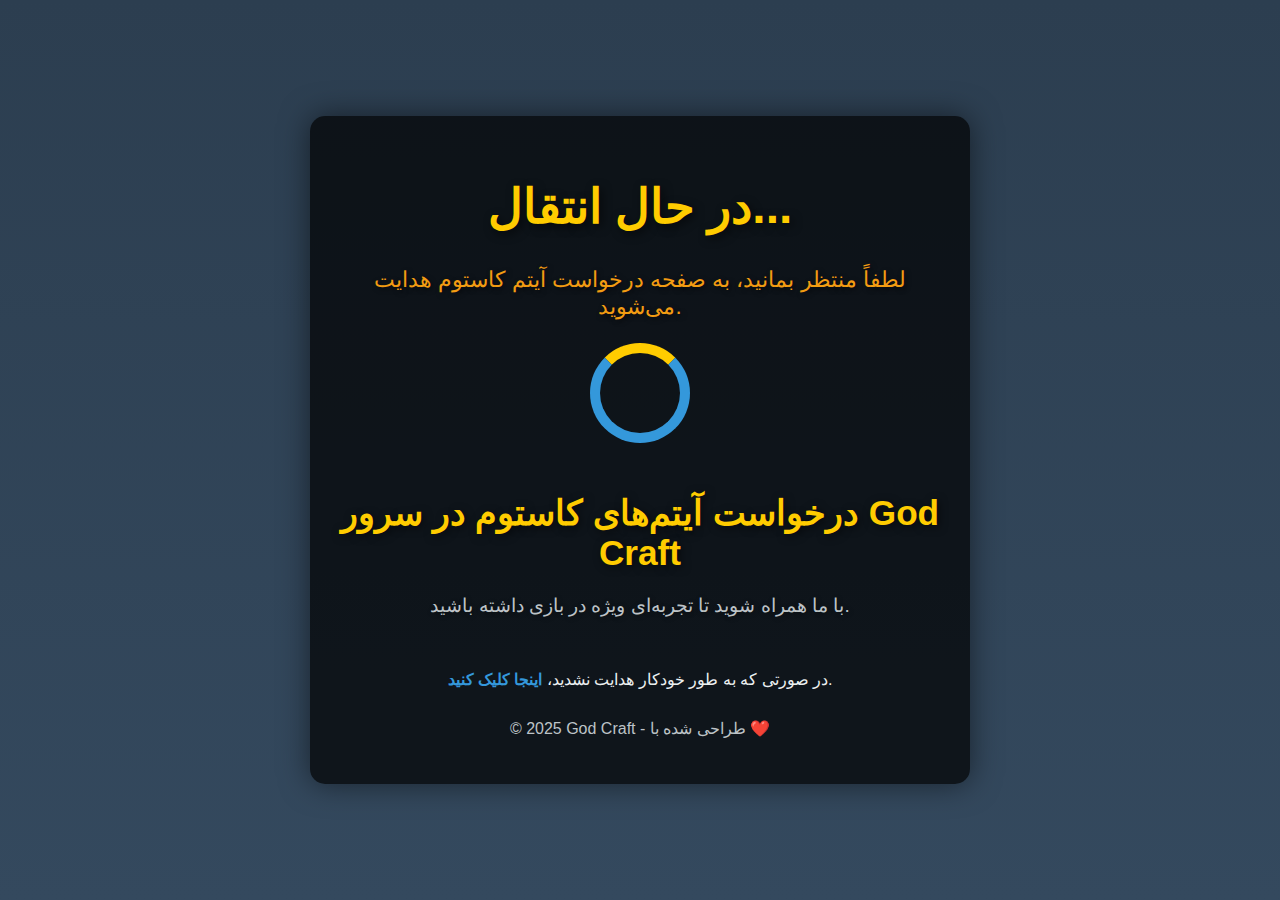
<file: custom_items.html>
<!DOCTYPE html>
<html lang="fa">
<head>
    <meta charset="UTF-8">
    <meta name="viewport" content="width=device-width, initial-scale=1.0">
    <meta http-equiv="refresh" content="5;url=https://discord.gg/8F6wax5U">
    <title>درخواست آیتم کاستوم</title>
    <link rel="stylesheet" href="style_custom_items.css">
</head>
<body>
    <div class="main-container">
        <div class="header">
            <h1>در حال انتقال...</h1>
            <p>لطفاً منتظر بمانید، به صفحه درخواست آیتم کاستوم هدایت می‌شوید.</p>
        </div>
        
        <div class="content-box">
            <div class="animation-box">
                <div class="circle"></div>
                <div class="message">
                    <h2>درخواست آیتم‌های کاستوم در سرور God Craft</h2>
                    <p>با ما همراه شوید تا تجربه‌ای ویژه در بازی داشته باشید.</p>
                </div>
            </div>
            
            <div class="note">
                <p>در صورتی که به طور خودکار هدایت نشدید، <a href="https://discord.gg/8F6wax5U" target="_blank">اینجا کلیک کنید</a>.</p>
            </div>
        </div>

        <div class="footer">
            <p>© 2025 God Craft - طراحی شده با ❤️</p>
        </div>
    </div>
</body>
</html>
</file>
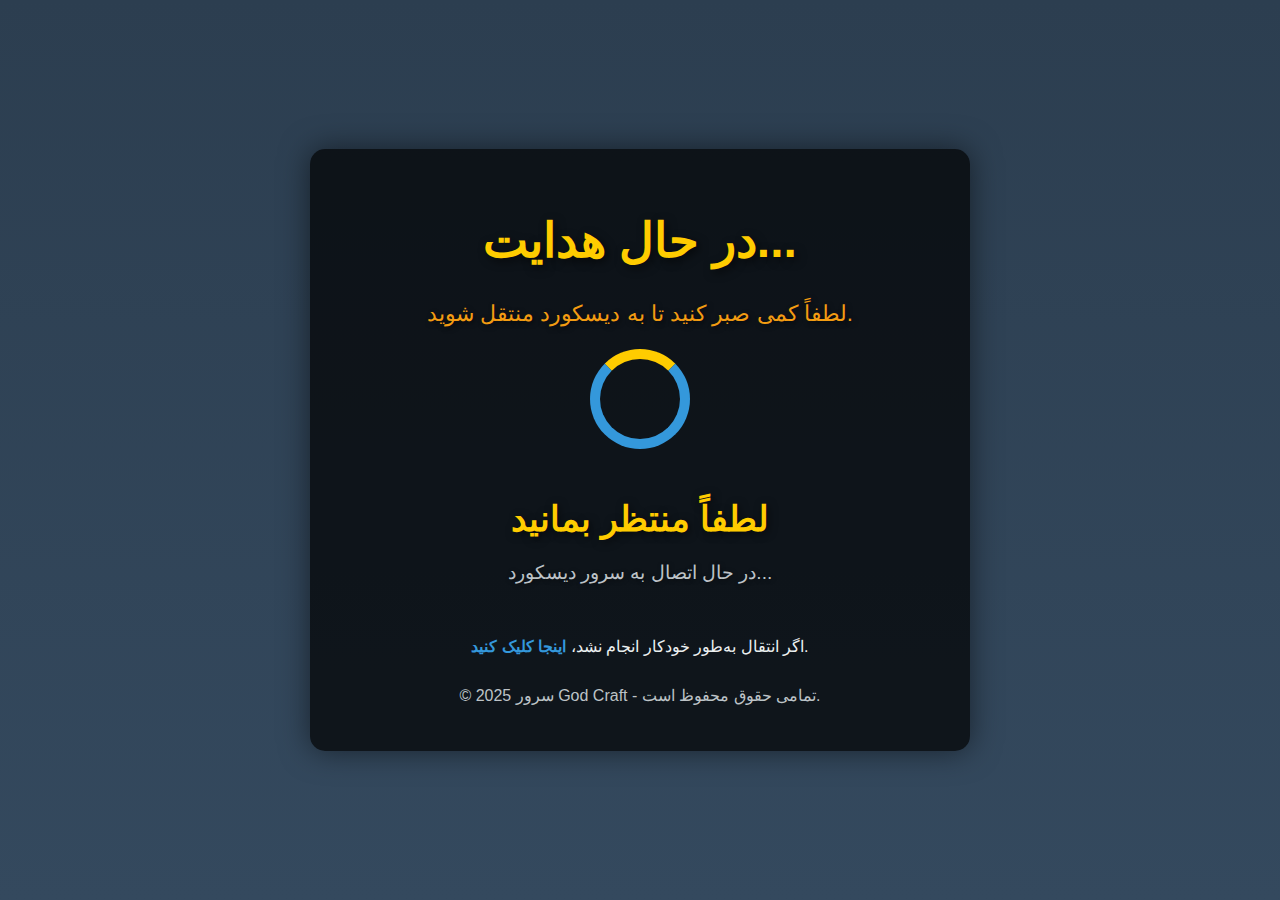
<file: discord.html>
<!DOCTYPE html>
<html lang="fa">
<head>
    <meta charset="UTF-8">
    <meta name="viewport" content="width=device-width, initial-scale=1.0">
    <title>پیوستن به دیسکورد</title>
    <link rel="stylesheet" href="style_discord.css">
</head>
<body>
    <div class="main-container">
        <!-- بخش هدر -->
        <header class="header">
            <h1>در حال هدایت...</h1>
            <p>لطفاً کمی صبر کنید تا به دیسکورد منتقل شوید.</p>
        </header>

        <!-- بخش انیمیشن لودینگ -->
        <div class="content-box">
            <div class="animation-box">
                <div class="circle"></div>
                <div class="message">
                    <h2>لطفاً منتظر بمانید</h2>
                    <p>در حال اتصال به سرور دیسکورد...</p>
                </div>
            </div>
            <p class="note">اگر انتقال به‌طور خودکار انجام نشد، <a href="https://discord.gg/ZhBN5SYe">اینجا کلیک کنید</a>.</p>
        </div>

        <!-- بخش پانوشت -->
        <footer class="footer">
            <p>© 2025 سرور God Craft - تمامی حقوق محفوظ است.</p>
        </footer>
    </div>

    <!-- اسکریپت هدایت -->
    <script>
        setTimeout(() => {
            window.location.href = "https://discord.gg/ZhBN5SYe";
        }, 25000); // 25 ثانیه
    </script>
</body>
</html>
</file>
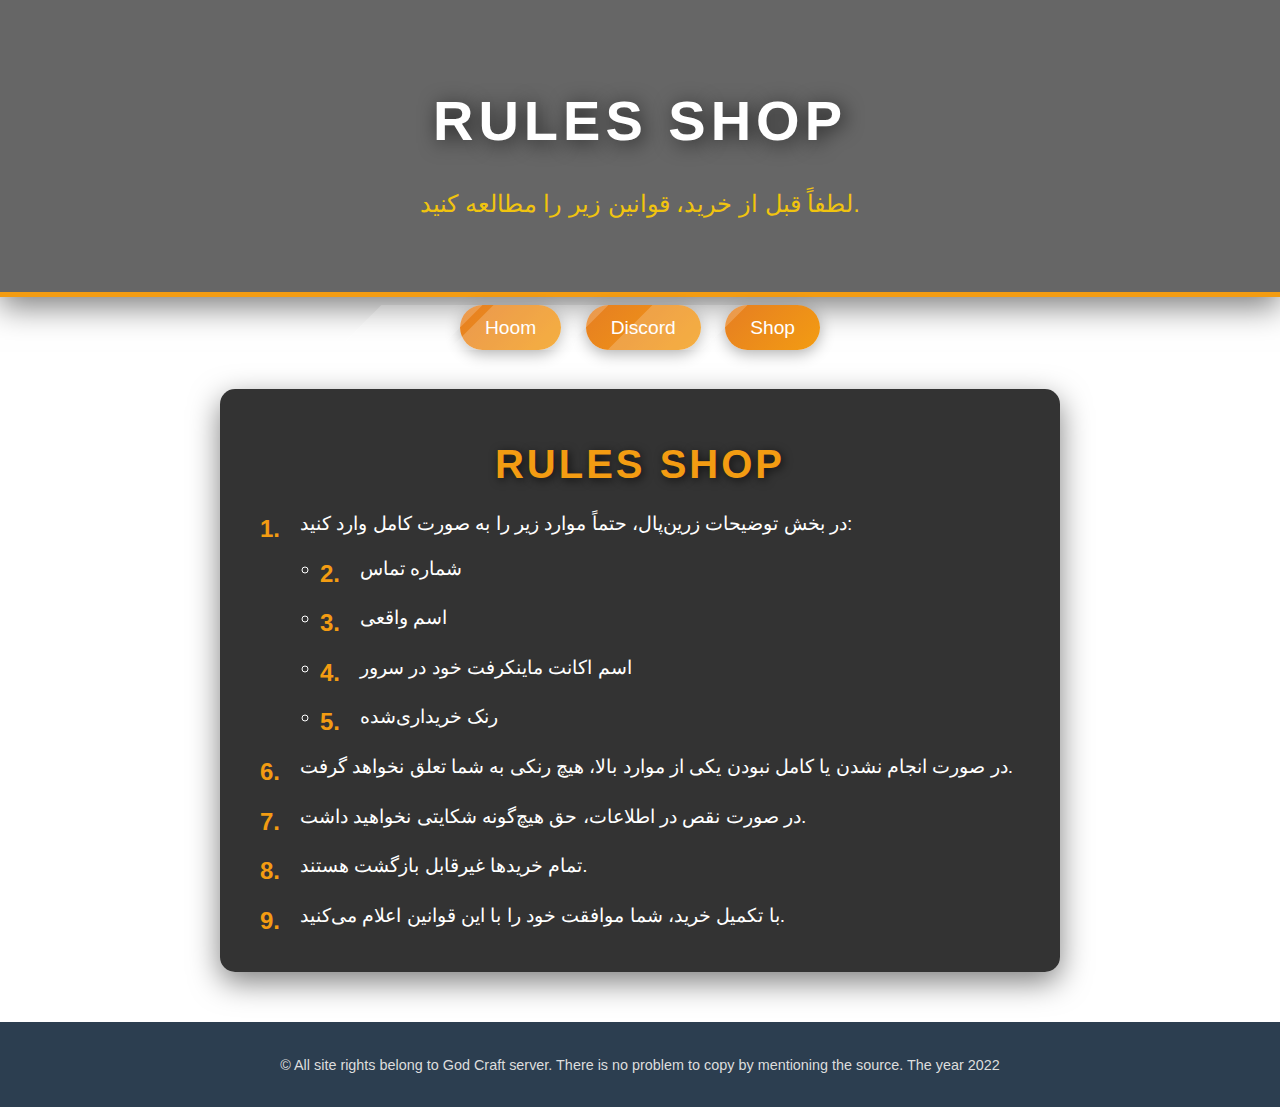
<file: rules.html>
<!DOCTYPE html>
<html lang="fa">
<head>
    <meta charset="UTF-8">
    <meta name="viewport" content="width=device-width, initial-scale=1.0">
    <title>rules Shop</title>
    <link rel="stylesheet" href="rules.css">
</head>
<body>
    <header>
        <h1>rules Shop</h1>
        <p class="welcome-message">لطفاً قبل از خرید، قوانین زیر را مطالعه کنید.</p>
    </header>
    
    <nav>
        <ul>
            <!-- لینک به صفحه اصلی -->
            <li><a href="index.html" class="button">Hoom</a></li>
            <!-- لینک به صفحه دیسکورد -->
            <li><a href="discord.html" class="button">Discord</a></li>
            <!-- لینک به صفحه شاپ -->
            <li><a href="shop.html" class="button">Shop</a></li>
        </ul>
    </nav>
    
    <section class="rules">
        <h2>rules Shop</h2> 
        <ol>
            <li>
                در بخش توضیحات زرین‌پال، حتماً موارد زیر را به صورت کامل وارد کنید:
                <ul>
                    <li>شماره تماس</li>
                    <li>اسم واقعی</li>
                    <li>اسم اکانت ماینکرفت خود در سرور</li>
                    <li>رنک خریداری‌شده</li>
                </ul>
            </li>
            <li>در صورت انجام نشدن یا کامل نبودن یکی از موارد بالا، هیچ رنکی به شما تعلق نخواهد گرفت.</li>
            <li>در صورت نقص در اطلاعات، حق هیچ‌گونه شکایتی نخواهید داشت.</li>
            <li>تمام خریدها غیرقابل بازگشت هستند.</li>
            <li>با تکمیل خرید، شما موافقت خود را با این قوانین اعلام می‌کنید.</li>
        </ol>
    </section>
    
    <footer>
        <p>&copy; All site rights belong to God Craft server. There is no problem to copy by mentioning the source. The year 2022</p>
    </footer>
</body>
</html>
</file>
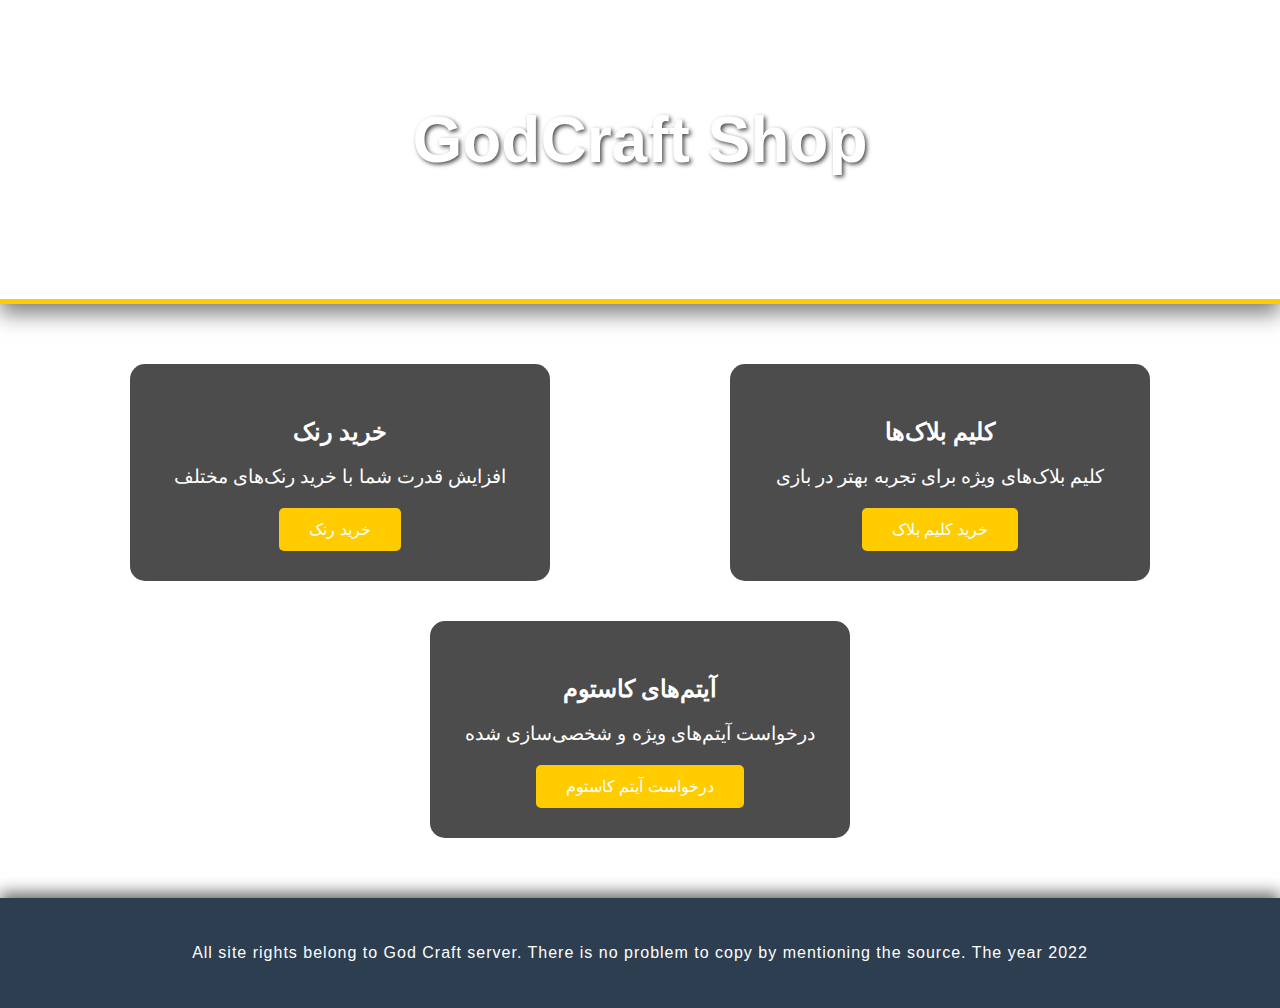
<file: shop.html>
<!DOCTYPE html>
<html lang="fa">
<head>
    <meta charset="UTF-8">
    <meta name="viewport" content="width=device-width, initial-scale=1.0">
    <title> GodCraft Shop </title>
    <link rel="stylesheet" href="style_shop.css">
</head>
<body>

    <header class="shop-hero">
        <h1> GodCraft Shop </h1>
        <p>خرید رنک‌ها، کلیم بلاک‌ها و آیتم‌های و ایتم های کاستوم</p>
    </header>

    <section class="shop-content">
        <div class="shop-item">
            <h3>خرید رنک</h3>
            <p>افزایش قدرت شما با خرید رنک‌های مختلف</p>
            <button class="buy-btn" onclick="window.location.href='rank.html'">خرید رنک</button>
        </div>
        <div class="shop-item">
            <h3>کلیم بلاک‌ها</h3>
            <p>کلیم بلاک‌های ویژه برای تجربه بهتر در بازی</p>
            <button class="buy-btn" onclick="window.location.href='claim_blocks.html'">خرید کلیم بلاک</button>
        </div>
        <div class="shop-item">
            <h3>آیتم‌های کاستوم</h3>
            <p>درخواست آیتم‌های ویژه و شخصی‌سازی شده</p>
            <button class="buy-btn" onclick="window.location.href='https://discord.gg/8F6wax5U'">درخواست آیتم کاستوم</button>
        </div>
    </section>

    <footer>
        <p>All site rights belong to God Craft server. There is no problem to copy by mentioning the source. The year 2022</p>
    </footer>

</body>
</html>
</file>
<file: style_custom_items.css>
/* استایل کلی */
body {
    font-family: 'Vazir', sans-serif;
    margin: 0;
    padding: 0;
    background: linear-gradient(to bottom, #2c3e50, #34495e);
    color: #ecf0f1;
    display: flex;
    justify-content: center;
    align-items: center;
    height: 100vh;
    overflow: hidden;
}

/* محتوای اصلی */
.main-container {
    width: 90%;
    max-width: 600px;
    background-color: rgba(0, 0, 0, 0.7);
    border-radius: 15px;
    padding: 30px;
    box-shadow: 0 0 30px rgba(0, 0, 0, 0.5);
    text-align: center;
}

/* هدر صفحه */
.header {
    margin-bottom: 20px;
    animation: fadeIn 2s ease-in-out;
}

.header h1 {
    font-size: 3rem;
    color: #ffcc00;
    text-shadow: 3px 3px 10px rgba(0, 0, 0, 0.6);
}

.header p {
    font-size: 1.4rem;
    color: #f39c12;
    margin-top: 10px;
    text-shadow: 2px 2px 5px rgba(0, 0, 0, 0.5);
}

/* جعبه انیمیشن */
.content-box {
    position: relative;
    margin-top: 20px;
    animation: fadeInUp 2s ease-in-out;
}

.animation-box {
    display: flex;
    justify-content: center;
    align-items: center;
    flex-direction: column;
    margin-bottom: 30px;
}

.circle {
    width: 80px;
    height: 80px;
    border-radius: 50%;
    border: 10px solid #3498db;
    border-top: 10px solid #ffcc00;
    animation: spin 1.5s linear infinite;
    margin-bottom: 20px;
}

.message h2 {
    font-size: 2.2rem;
    color: #ffcc00;
    text-shadow: 2px 2px 8px rgba(0, 0, 0, 0.6);
    margin-bottom: 15px;
}

.message p {
    font-size: 1.2rem;
    color: #bdc3c7;
    line-height: 1.5;
    text-shadow: 1px 1px 5px rgba(0, 0, 0, 0.4);
}

/* لینک هدایت */
.note {
    font-size: 1rem;
    color: #ecf0f1;
    margin-top: 20px;
}

.note a {
    color: #3498db;
    font-weight: bold;
    text-decoration: none;
    transition: color 0.3s ease;
}

.note a:hover {
    color: #ffcc00;
    text-decoration: underline;
}

/* پانوشت */
.footer {
    margin-top: 30px;
    color: #bdc3c7;
    font-size: 1rem;
    text-align: center;
}

/* انیمیشن‌ها */
@keyframes fadeIn {
    0% { opacity: 0; }
    100% { opacity: 1; }
}

@keyframes fadeInUp {
    0% { opacity: 0; transform: translateY(20px); }
    100% { opacity: 1; transform: translateY(0); }
}

@keyframes spin {
    0% { transform: rotate(0deg); }
    100% { transform: rotate(360deg); }
}
</file>
<file: style_discord.css>
/* استایل کلی */
body {
    font-family: 'Vazir', sans-serif;
    margin: 0;
    padding: 0;
    background: linear-gradient(to bottom, #2c3e50, #34495e);
    color: #ecf0f1;
    display: flex;
    justify-content: center;
    align-items: center;
    height: 100vh;
    overflow: hidden;
}

/* محتوای اصلی */
.main-container {
    width: 90%;
    max-width: 600px;
    background-color: rgba(0, 0, 0, 0.7);
    border-radius: 15px;
    padding: 30px;
    box-shadow: 0 0 30px rgba(0, 0, 0, 0.5);
    text-align: center;
}

/* هدر صفحه */
.header {
    margin-bottom: 20px;
    animation: fadeIn 2s ease-in-out;
}

.header h1 {
    font-size: 3rem;
    color: #ffcc00;
    text-shadow: 3px 3px 10px rgba(0, 0, 0, 0.6);
}

.header p {
    font-size: 1.4rem;
    color: #f39c12;
    margin-top: 10px;
    text-shadow: 2px 2px 5px rgba(0, 0, 0, 0.5);
}

/* جعبه انیمیشن */
.content-box {
    position: relative;
    margin-top: 20px;
    animation: fadeInUp 2s ease-in-out;
}

.animation-box {
    display: flex;
    justify-content: center;
    align-items: center;
    flex-direction: column;
    margin-bottom: 30px;
}

.circle {
    width: 80px;
    height: 80px;
    border-radius: 50%;
    border: 10px solid #3498db;
    border-top: 10px solid #ffcc00;
    animation: spin 1.5s linear infinite; /* انیمیشن چرخش */
    margin-bottom: 20px;
}

.message h2 {
    font-size: 2.2rem;
    color: #ffcc00;
    text-shadow: 2px 2px 8px rgba(0, 0, 0, 0.6);
    margin-bottom: 15px;
}

.message p {
    font-size: 1.2rem;
    color: #bdc3c7;
    line-height: 1.5;
    text-shadow: 1px 1px 5px rgba(0, 0, 0, 0.4);
}

/* لینک هدایت */
.note {
    font-size: 1rem;
    color: #ecf0f1;
    margin-top: 20px;
}

.note a {
    color: #3498db;
    font-weight: bold;
    text-decoration: none;
    transition: color 0.3s ease;
}

.note a:hover {
    color: #ffcc00;
    text-decoration: underline;
}

/* پانوشت */
.footer {
    margin-top: 30px;
    color: #bdc3c7;
    font-size: 1rem;
    text-align: center;
}

/* انیمیشن‌ها */
@keyframes fadeIn {
    0% { opacity: 0; }
    100% { opacity: 1; }
}

@keyframes fadeInUp {
    0% { opacity: 0; transform: translateY(20px); }
    100% { opacity: 1; transform: translateY(0); }
}

@keyframes spin {
    0% { transform: rotate(0deg); }
    100% { transform: rotate(360deg); }
}
</file>
<file: rules.css>
/* استایل کلی */
body {
    margin: 0;
    padding: 0;
    font-family: 'Arial', sans-serif;
    background: url('https://www.legendcraft.ir/Images/Background-Castle2.png') no-repeat center center fixed;
    background-size: cover;
    color: #fff;
    text-align: center;
    animation: fadeIn 2s ease-in-out;
    position: relative;
}

/* هدر */
header {
    padding: 50px 20px;
    background: rgba(0, 0, 0, 0.6); /* نیمه شفاف */
    color: #fff;
    border-bottom: 5px solid #f39c12;
    box-shadow: 0 10px 30px rgba(0, 0, 0, 0.5);
    animation: slideInFromTop 1.5s ease;
}

/* استایل عنوان هدر */
header h1 {
    font-size: 3.5rem;
    text-transform: uppercase;
    letter-spacing: 5px;
    text-shadow: 3px 3px 20px rgba(0, 0, 0, 0.7);
    animation: textGlow 2s infinite alternate;
}

/* پیام خوش‌آمدگویی */
header .welcome-message {
    font-size: 1.5rem;
    margin-top: 10px;
    color: #f1c40f;
    animation: fadeIn 2s ease-in-out;
}

/* ناوبری */
nav ul {
    list-style: none;
    padding: 0;
    margin-top: 20px;
}

nav ul li {
    display: inline-block;
    margin: 0 10px;
}

nav ul li a {
    color: #fff;
    text-decoration: none;
    font-size: 1.2rem;
    padding: 12px 25px;
    background: linear-gradient(135deg, #e67e22, #f39c12);
    border-radius: 30px;
    transition: all 0.4s ease;
    box-shadow: 0 4px 15px rgba(0, 0, 0, 0.3);
    position: relative;
    overflow: hidden;
}

nav ul li a:hover {
    background: linear-gradient(135deg, #f39c12, #e74c3c);
    transform: scale(1.1);
    box-shadow: 0 6px 20px rgba(0, 0, 0, 0.6);
}

nav ul li a::before {
    content: '';
    position: absolute;
    top: 0;
    left: -100%;
    width: 100%;
    height: 100%;
    background: rgba(255, 255, 255, 0.2);
    transform: skewX(-45deg);
    transition: all 0.5s ease;
}

nav ul li a:hover::before {
    left: 100%;
}

/* محتوای اصلی */
section.rules {
    margin: 50px auto;
    max-width: 800px;
    padding: 20px;
    background: rgba(0, 0, 0, 0.8); /* نیمه شفاف برای بهبود خوانایی */
    border-radius: 15px;
    box-shadow: 0 10px 30px rgba(0, 0, 0, 0.5);
    animation: fadeInUp 1.5s ease;
}

/* عنوان بخش قوانین */
section h2 {
    font-size: 2.5rem;
    margin-bottom: 20px;
    color: #f39c12;
    text-transform: uppercase;
    letter-spacing: 3px;
    text-shadow: 2px 2px 10px rgba(0, 0, 0, 0.7);
}

/* لیست قوانین */
ol {
    text-align: left;
    color: #fff;
    padding: 0 20px;
    line-height: 1.8;
    font-size: 1.2rem;
    list-style: none;
    counter-reset: rule-counter;
}

ol li {
    margin-bottom: 15px;
    position: relative;
    padding-left: 40px;
}

ol li:before {
    counter-increment: rule-counter;
    content: counter(rule-counter) ". ";
    position: absolute;
    left: 0;
    top: 0;
    font-size: 1.5rem;
    font-weight: bold;
    color: #f39c12;
}

/* زیرلیست‌ها */
ul {
    margin-top: 10px;
    padding-left: 20px;
    list-style: circle;
}

/* فوتر */
footer {
    margin-top: 50px;
    padding: 20px;
    background: #2c3e50;
    color: #ddd;
    text-align: center;
    font-size: 0.9rem;
    animation: fadeIn 1s ease-in-out;
}

/* انیمیشن‌ها */
@keyframes fadeIn {
    0% {
        opacity: 0;
    }
    100% {
        opacity: 1;
    }
}

@keyframes fadeInUp {
    0% {
        opacity: 0;
        transform: translateY(20px);
    }
    100% {
        opacity: 1;
        transform: translateY(0);
    }
}

@keyframes slideInFromTop {
    0% {
        opacity: 0;
        transform: translateY(-100%);
    }
    100% {
        opacity: 1;
        transform: translateY(0);
    }
}

@keyframes textGlow {
    0% {
        text-shadow: 0 0 10px #f39c12, 0 0 20px #e67e22, 0 0 30px #f39c12;
    }
    100% {
        text-shadow: 0 0 20px #f39c12, 0 0 30px #e67e22, 0 0 40px #f39c12;
    }
}
</file>
<file: style_shop.css>
/* استایل کلی */
body {
    font-family: 'Vazir', sans-serif;
    margin: 0;
    padding: 0;
    background: url('https://www.legendcraft.ir/Images/bg2.png') no-repeat center center/cover;
    background-attachment: fixed; /* پس زمینه ثابت */
    color: white;
    overflow-x: hidden;
    animation: backgroundPulse 8s infinite ease-in-out;
}

/* انیمیشن برای پس‌زمینه */
@keyframes backgroundPulse {
    0% {
        background: url('https://www.legendcraft.ir/Images/bg2.png') no-repeat center center/cover;
    }
    50% {
        background: url('https://www.legendcraft.ir/Images/bg2.png') no-repeat center center/cover;
    }
    100% {
        background: url('https://www.legendcraft.ir/Images/bg2.png') no-repeat center center/cover;
    }
}

/* هدر */
.shop-hero {
    text-align: center;
    padding: 60px 20px;
    background: url('https://www.legendcraft.ir/Images/bg2.png') no-repeat center center/cover;
    color: white;
    position: relative;
    z-index: 1;
    box-shadow: 0px 10px 20px rgba(0, 0, 0, 0.5);
    border-bottom: 5px solid #ffcc00;
    animation: slideIn 1.5s ease-out;
}

/* انیمیشن برای slideIn */
@keyframes slideIn {
    0% {
        opacity: 0;
        transform: translateY(-50px);
    }
    100% {
        opacity: 1;
        transform: translateY(0);
    }
}

.shop-hero h1 {
    font-size: 4rem;
    margin-bottom: 20px;
    text-shadow: 2px 2px 4px rgba(0, 0, 0, 0.7);
    animation: textGlow 2s ease-in-out infinite alternate;
}

.shop-hero p {
    font-size: 1.5rem;
    margin-bottom: 10px;
    animation: textGlow 2s ease-in-out infinite alternate;
}

/* انیمیشن برای تابش متن */
@keyframes textGlow {
    0% {
        text-shadow: 0px 0px 10px rgba(255, 204, 0, 0.8), 0px 0px 20px rgba(255, 204, 0, 0.8);
    }
    100% {
        text-shadow: 0px 0px 20px rgba(255, 204, 0, 1), 0px 0px 30px rgba(255, 204, 0, 1);
    }
}

/* بخش محتویات شاپ */
.shop-content {
    display: flex;
    justify-content: space-around;
    margin: 40px;
    flex-wrap: wrap;
    animation: fadeIn 1.5s ease-out;
}

/* انیمیشن برای fadeIn */
@keyframes fadeIn {
    0% {
        opacity: 0;
        transform: translateY(50px);
    }
    100% {
        opacity: 1;
        transform: translateY(0);
    }
}

.shop-item {
    text-align: center;
    background: rgba(0, 0, 0, 0.7);
    padding: 30px;
    border-radius: 15px;
    width: 30%;
    margin: 20px;
    transition: transform 0.5s ease, box-shadow 0.5s ease, background-color 0.5s ease;
    position: relative;
    z-index: 0;
}

.shop-item h3 {
    font-size: 1.5rem;
    margin-bottom: 10px;
    animation: textSlideUp 1s ease-out;
}

.shop-item p {
    font-size: 1.2rem;
    margin-bottom: 20px;
    animation: textSlideUp 1.2s ease-out;
}

.shop-item:hover {
    transform: scale(1.08);
    box-shadow: 0px 10px 50px rgba(0, 0, 0, 0.7);
    background-color: rgba(0, 0, 0, 0.9);
    z-index: 10;
}

/* انیمیشن برای حرکت متن به سمت بالا */
@keyframes textSlideUp {
    0% {
        opacity: 0;
        transform: translateY(20px);
    }
    100% {
        opacity: 1;
        transform: translateY(0);
    }
}

/* دکمه‌های خرید */
.buy-btn {
    padding: 12px 30px;
    background-color: #ffcc00;
    color: white;
    border: none;
    border-radius: 5px;
    font-size: 1rem;
    cursor: pointer;
    transition: background-color 0.3s ease, transform 0.3s ease, box-shadow 0.3s ease;
    position: relative;
    z-index: 1;
}

.buy-btn:hover {
    background-color: #e1b200;
    transform: scale(1.1);
    box-shadow: 0px 5px 20px rgba(255, 204, 0, 0.5);
}

/* صفحه خرید رنک‌ها */
.rank-selection {
    display: flex;
    flex-wrap: wrap;
    justify-content: space-around;
    margin: 40px;
    animation: fadeIn 2s ease-out;
}

.rank-item {
    background: rgba(0, 0, 0, 0.7);
    padding: 20px;
    border-radius: 10px;
    width: 30%;
    margin: 10px;
    text-align: center;
    transition: transform 0.3s ease, box-shadow 0.3s ease;
}

.rank-item h3 {
    font-size: 1.5rem;
    margin-bottom: 10px;
    animation: textSlideUp 1s ease-out;
}

.rank-item p {
    font-size: 1.2rem;
    margin-bottom: 20px;
}

.rank-item:hover {
    transform: scale(1.08);
    box-shadow: 0px 10px 50px rgba(0, 0, 0, 0.7);
}

/* فوتر */
footer {
    text-align: center;
    padding: 30px 20px;
    background-color: #2c3e50;
    color: white;
    box-shadow: 0px -5px 15px rgba(0, 0, 0, 0.6);
    transition: background-color 0.3s ease;
}

footer:hover {
    background-color: #34495e;
}

footer p {
    font-size: 1rem;
    letter-spacing: 1px;
}
</file>
